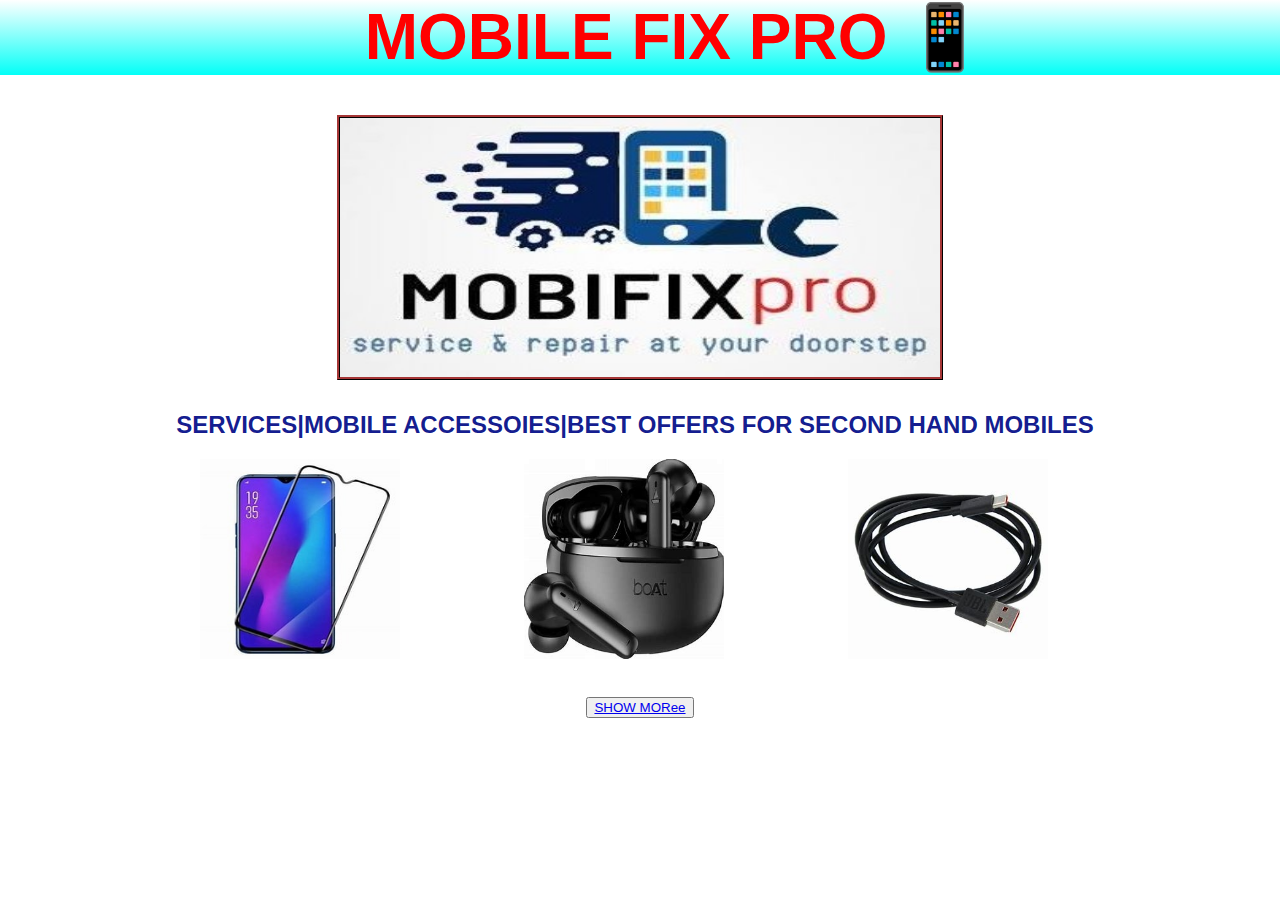
<file: index 1.html>
<!DOCTYPE html>
<html lang="en">
<head>
    <meta charset="UTF-8">
    <meta name="viewport" content="width=device-width, initial-scale=1.0">
    <title>M F P</title>
    <link rel="stylesheet" href="style 1.css">
</head>
<body>

    <center>
        <div class="name">
    <h1>MOBILE FIX PRO 📱 </h1></div></center>
    
    <center><div class="company">
        <img src="img/images (2).jpeg" width="600px" height="259px"></center>
    </div>
    <div class="shop">
        <h4>SERVICES|MOBILE ACCESSOIES|BEST OFFERS FOR SECOND HAND MOBILES</h4>
    </div>
    <div class="gang">
    <div class="temper">
        <img src="img/temper.jpg"  width="200" height="200">
    </div>
    <div class="air">
        <img src="img/air.jpg" width="200" height="200">
    </div>
    <div class="charging">
        <img src="img/charging.jpg" width="200" height="200">

    </div>
    </div>
    <div class="next">
     <button><a href="mobilefixpro 1.html">SHOW MORee</a></div></button>
    </div>
    
</body>
</html>
</file>
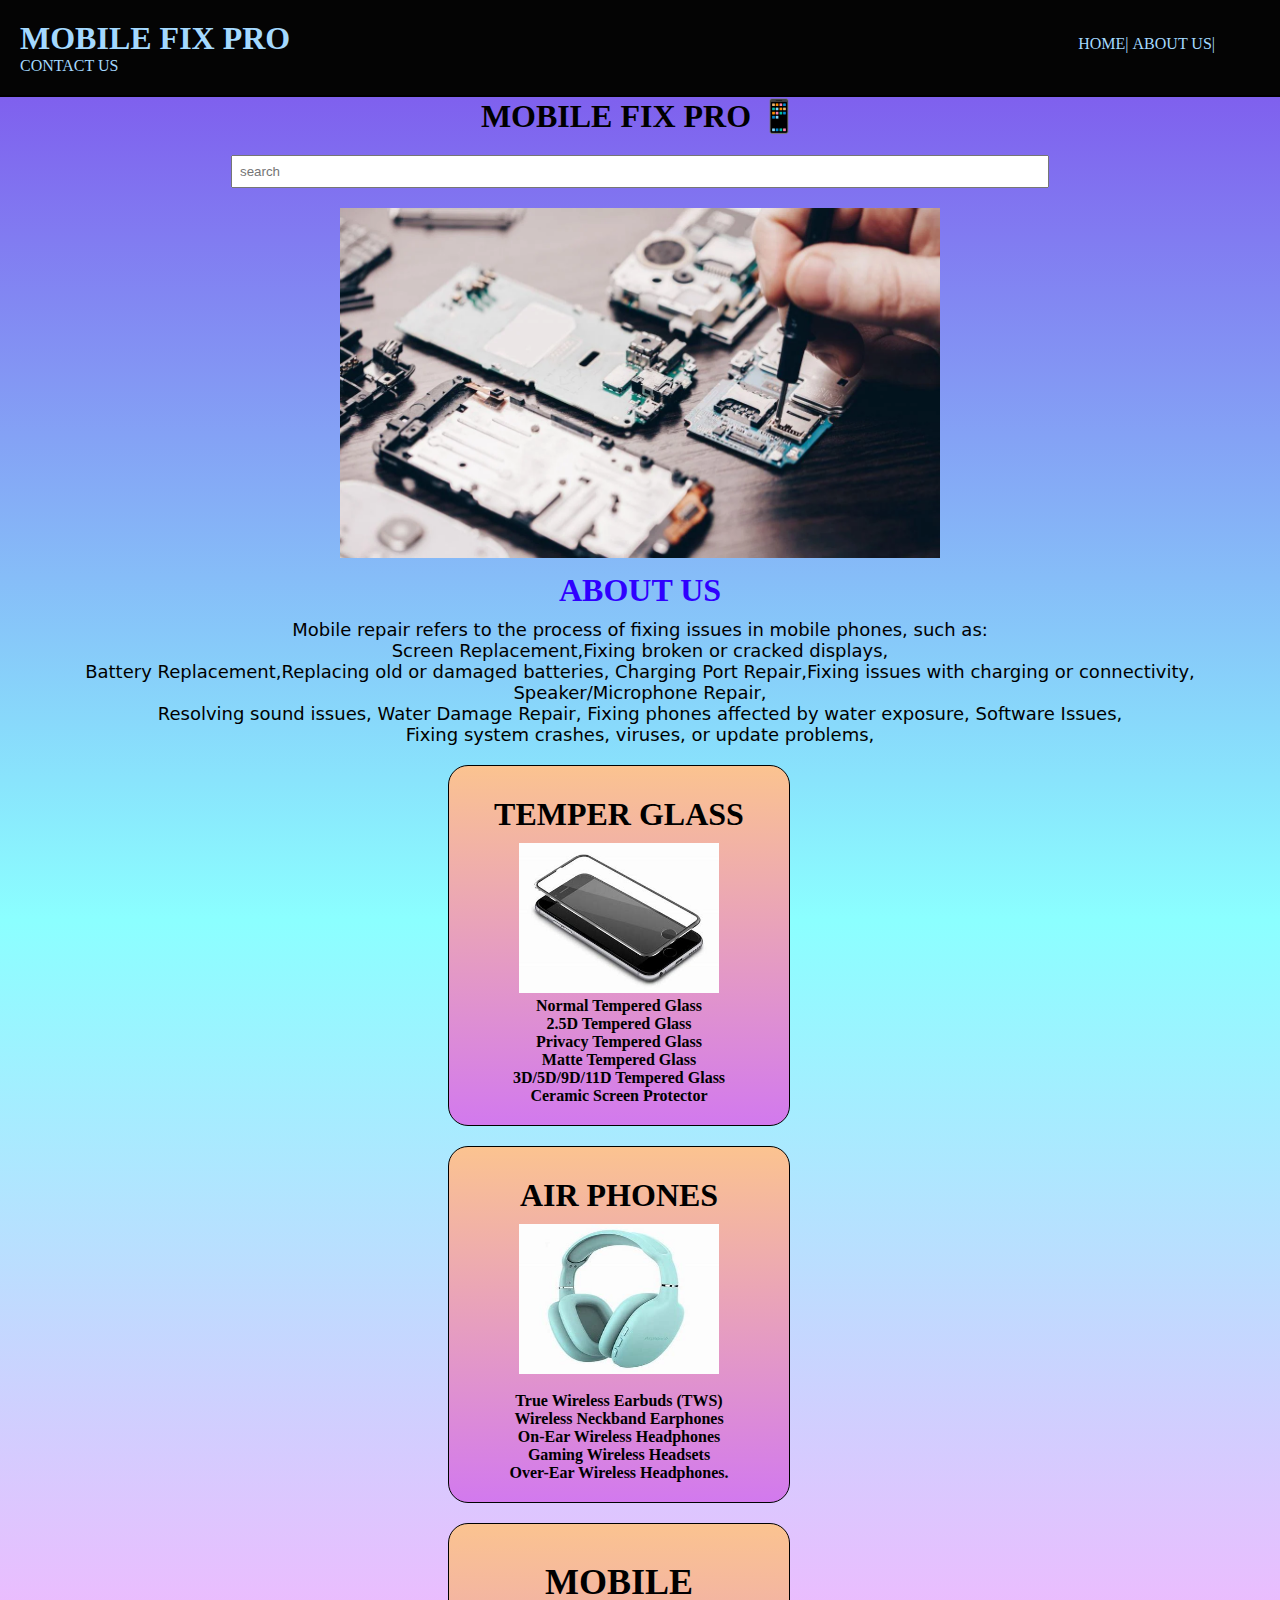
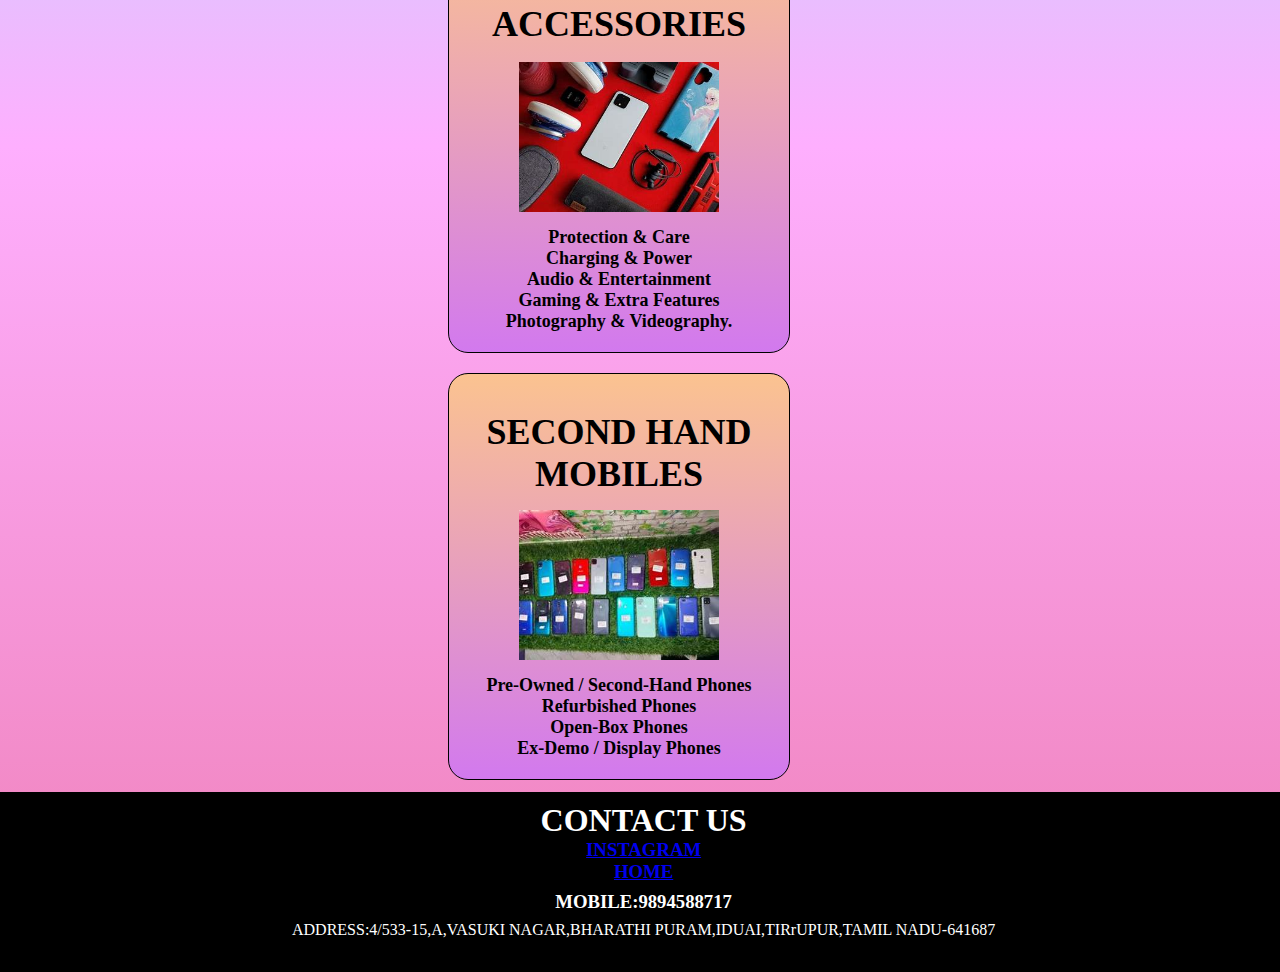
<file: mobilefixpro 1.html>
<!DOCTYPE html>
<html lang="en">
<head>
    <meta charset="UTF-8">
    <meta name="viewport" content="width=device-width, initial-scale=1.0">
    <title>Document</title>
    <link rel="stylesheet" href="styles 1.css">
</head>
<body>
    <nav>
                <h1>MOBILE FIX PRO</h1></li>
 <ul>             
<li>HOME|</li>
<li>ABOUT US|</li>
<li>CONTACT US</li>
            </li>
        </ul>
    </nav>
    <div class="color">
    <center>
        <div class="name"></div>      
         <h1>MOBILE FIX PRO 📱 </h1></center>

         <div class="searchbar">
            <input type="text" placeholder="search"></div>
          <div class="logo">
          <center> <img src="img/repair.webp" width="600" height="350"></center></div>
          <div class="us">
           <h1> ABOUT US</h1></div>
          <div class="sen">
            <p>Mobile repair refers to the process of fixing issues in mobile phones, such as:<br>

                 Screen Replacement,Fixing broken or cracked displays,<br>
                 Battery Replacement,Replacing old or damaged batteries,
                 Charging Port Repair,Fixing issues with charging or connectivity,<br>
                 Speaker/Microphone Repair, <br>Resolving sound issues,
                 Water Damage Repair, Fixing phones affected by water exposure,
                Software Issues, <br>Fixing system crashes, viruses, or update problems,</div>
            </p>
             <div class="glass">
               <div class="ass"><h1>TEMPER GLASS</h1><br></div>
                <img src="img/glass.jpg" width="200" height="150">
               <center> 
                    
                    <h4>Normal Tempered Glass<br>2.5D Tempered Glass<br> Privacy Tempered Glass<br> Matte Tempered Glass<br>3D/5D/9D/11D Tempered Glass<br>Ceramic Screen Protector<br></center>

                </h4></div>
                <div class="dropes">
                    <div class="phones"><h1>AIR PHONES</h1></div>
                <img src="img/ps.jpg" width="200" height="150">
                <center>
                   <div class="pra">
                    <h4>True Wireless Earbuds (TWS)<br> Wireless Neckband Earphones<br>On-Ear Wireless Headphones<br>Gaming Wireless Headsets<br>Over-Ear Wireless Headphones.</h4></div>

                   
                </center></div>
                <div class="ace">
                    <div class="shop"><h1>MOBILE ACCESSORIES</h1></div>
<img src="img/acc.jpg" width="200" height="150">
      <center>
        <div class="case">
            <h4>Protection & Care<br> Charging & Power<br>Audio & Entertainment<br>Gaming & Extra Features<br>Photography & Videography.</h4></div>
        
      </center> </div>  
      <div class="second">
        <div class="hand"><h1>SECOND HAND MOBILES</h1></div>
<img src="img/second.jpg" width="200" height="150">
      <center>
        <div class="mobile">
<h4>Pre-Owned / Second-Hand Phones<br>Refurbished Phones<br>Open-Box Phones<br>Ex-Demo / Display Phones<br></h4></div>

      </center></div>

      <center><div class="con">
       <h1> CONTACT US</h1>
     
<h3><a href="https://www.instagram.com/dtronics_futuretech_solutions?igsh=eDlma2h2MmprMjYx">INSTAGRAM</a>
    <div class="in"><a href="index 1.html">HOME</a></div>
<div class="num"> MOBILE:9894588717</div></h3>
<div class="ad"><P>ADDRESS:4/533-15,A,VASUKI NAGAR,BHARATHI PURAM,IDUAI,TIRrUPUR,TAMIL NADU-641687</P></div>

      </center>

      </div>
    </div>
        
</body>
</html>
</file>
<file: style 1.css>
*{
    margin: 0px;
}

.name{
    color: rgb(255, 0, 0);
    
font-size: xx-large;
    padding-left: 70px;
    font-family:'Gill Sans', 'Gill Sans MT', Calibri, 'Trebuchet MS', sans-serif;
   background-color: brown;
    background: linear-gradient(rgb(255, 255, 255),rgb(3, 255, 247))
}
.company{
    margin-top: 40px;
    text-align: center;
    border-style: ridge;
    border-color: rgb(82, 27, 27);
    display: inline-block;
    border-width: 3px;width: 490;height:259px ;
  
}
.shop{
    margin-top: 30px;
    padding-right: 10px;
    color: rgba(6, 15, 137, 0.954);
    text-align: center;
    font-size: x-large;
    font-family: 'Trebuchet MS', 'Lucida Sans Unicode', 'Lucida Grande', 'Lucida Sans', Arial, sans-serif;
    
}
 .temper{
    margin-top: 20px;
    
display: inline;
margin-left: 200px;

}
.air{
    margin-top: 20px;
  display: inline;
  margin-left: 120px;
}
.charging{
    
    display: inline;
    margin-left: 120px;
}
.next{
    text-align: center;
    margin-top: 20px;
    font-size: xx-large;
    color: black;
}
.next{
    cursor: pointer;
    
}
.gang{
    margin-top: 20px;
}
</file>
<file: styles 1.css>
*{
     margin: 0px;
    margin: 0px;
}
ul{
    margin-left: 60%
    
}
nav{
    
    background-color: rgba(0, 0, 0, 0.984);
    color: rgb(164, 217, 255);
    padding: 20px;
    
    
}
li,ul,h1{
    display: inline;
}



li:hover{
    color: red;

}
li{
    cursor: pointer;
    justify-content: space-between;
}
.name{
    
  padding-top: 2PX;
    background-color: rgb(0, 0, 0);
    font-family: 'Lucida Sans', 'Lucida Sans Regular', 'Lucida Grande', 'Lucida Sans Unicode', Geneva, Verdana, sans-serif;
   
}
.searchbar{
    text-align: center;
    margin-top: 20px;
   cursor: pointer;
    

}

input{
    padding: 7px;
    width: 800px;
    cursor: pointer;
    
}


.color{
    
    background: linear-gradient(#7f60ee,#8bffff,#feaffe,#ef80b8);

    }
    .logo{
        margin-top: 20px;
    }
    .sen{
        text-align: center;
        margin-top: 10px;
        font-size: larger;
        color: rgb(0, 0, 0);
        font-family: system-ui, -apple-system, BlinkMacSystemFont, 'Segoe UI', Roboto, Oxygen, Ubuntu, Cantarell, 'Open Sans', 'Helvetica Neue', sans-serif;
        font-size: large;
        
        
    }
    .glass{
       text-align: center;
      
        margin-top: 20px;
        border-style: solid;
        border-width: 0.1px;width: 300px;
        background-color: rgb(0, 0, 0);background: linear-gradient(#FBC390,#D279EE);
        margin-left: 35%;
        padding:20px;
        font-family: 'Times New Roman', Times, serif;
        cursor: pointer;
        border-radius: 20px;
        
    }
    .glass:hover{
        transform: scale(1.1);
    transition: 1s;
        color:#00ffff;
        transition: 5sec;
    }
    .ass{
        margin: 10px;
    }
    .dropes{
        background-color: rgb(0, 0, 0);background: linear-gradient(#FBC390,#D279EE);
        border-style: solid;
        border-width: 0.1PX;width: 300px;
        text-align: center;
        margin-top: 20PX;
        margin-left: 35%;
        padding: 20px;
        border-radius: 20px;
        
        font-family: 'Times New Roman', Times, serif;
cursor: pointer;
    }
.dropes:hover{
    transform: scale(1.1);
    transition: 1s;
    color: #00ffff;
    
}
    .phones{
        margin: 10px;

    }
    .pra{
        padding-top: 14px;
    }
    .ace{
        background-color: rgb(0, 0, 0);background: linear-gradient(#FBC390,#D279EE);
    border-style: solid;
    border-width: 0.1px;width: 300px;
    text-align: center;
    margin-top: 20px;
    margin-left: 35%;
    padding: 20px;
    border-radius: 20px;
    font-family: 'Times New Roman', Times, serif;
    font-size: large;
    cursor: pointer;
    
    }
    .shop{
        margin: 17px;
    }
    .case{
        padding-top: 10px;
    }
    .ace:hover{
        transform: scale(1.1);
        transition: 1s;
        color: #00ffff;
    }

.second{
    background-color: black;background: linear-gradient(#FBC390,#D279EE);

border-style: solid;
border-width: 0.1px;width: 300px;
text-align: center;
margin-left: 35%;
margin-top: 20px;
padding: 20px;
font-family: 'Times New Roman', Times, serif;
font-size: large;
cursor: pointer;
border-radius: 20px;


}
.hand{
padding-bottom: 15px;
margin-top: 17px;
   
}
.mobile{
    padding-top: 10px;
}


.second:hover{
    transform: scale(1.1);
    transition: 1s;
      color: #00ffff;
}
.us{
    text-align: center;
    margin-top: 10px;
    color:#2f00ff
}


.con{
    height: 160px;
    width: 99%;
    margin-top: 12px;
    margin-right: 10px;
    background-color: black;
    color: white;
    padding: 10px;
}
.num{
    margin-top: 8px;
}
.ad{
    margin-top: 8px;
}
.in{
    cursor: pointer;


}
</file>
